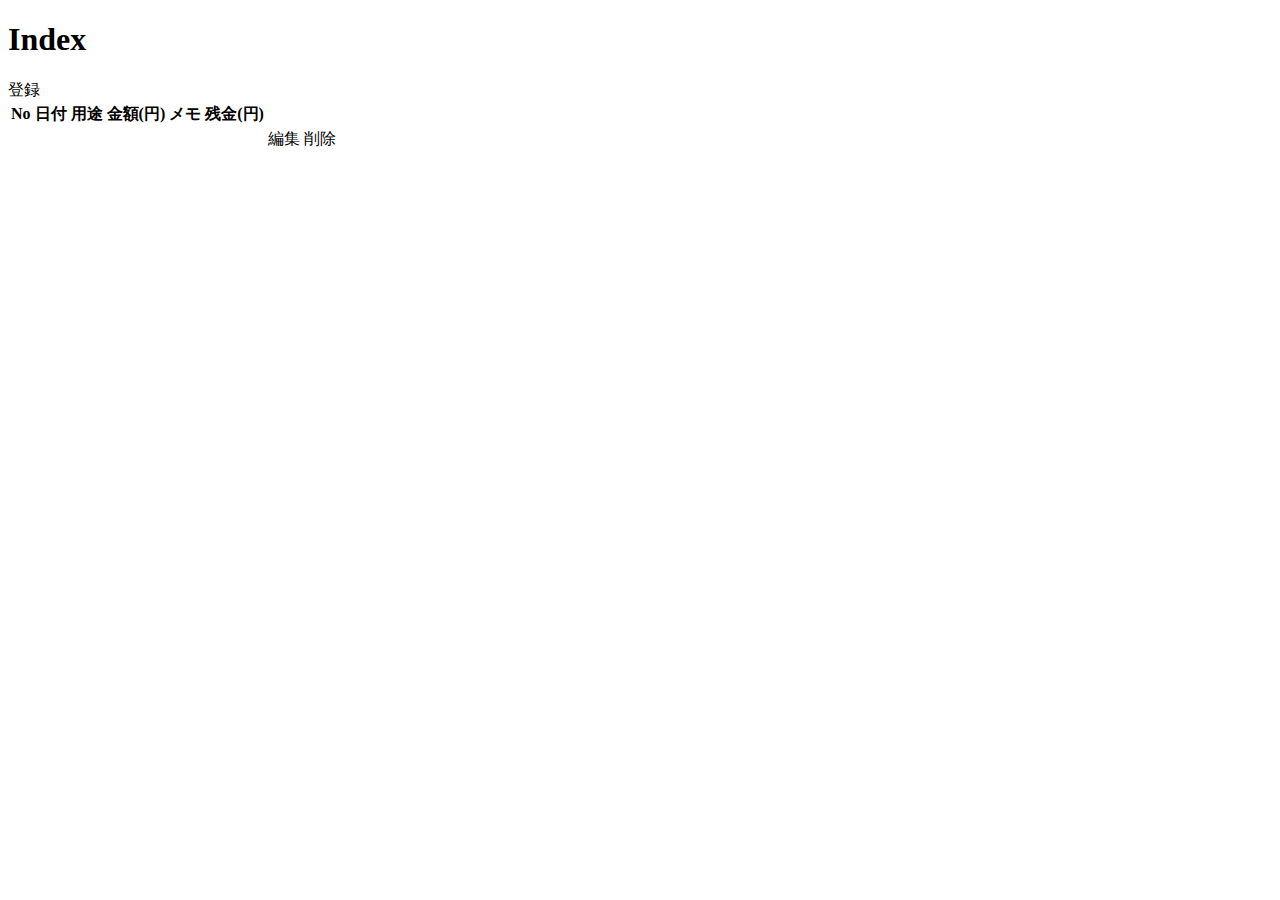
<file: src/main/resources/templates/record/index.html>
<!DOCTYPE html>
<html lang="ja" xmlns:th="http://www.thymeleaf.org" xmlns:layout="http://www.ultraq.net.nz/thymeleaf/layout"
  layout:decorate="~{record/layout/layout}">

<head>
  <meta charset="UTF-8" th:remove="tag">
</head>

<body>
  <div layout:fragment="content">
    <h1>Index</h1>

    <a th:href="@{/record/add}">登録</a>

    <table>
      <thead>
        <tr>
          <th>No</th>
          <th>日付</th>
          <th>用途</th>
          <th>金額(円)</th>
          <th>メモ</th>
          <th>残金(円)</th>
          <th></th>
          <th></th>
        </tr>
      </thead>
      <tbody>
        <tr th:each="record : ${records}" th:object="${record}">
          <td th:text="*{id}"></td>
          <td th:text="*{eventDate}"></td>
          <td th:text="*{purpose}"></td>
          <td th:text="*{amount}"></td>
          <td th:text="*{note}"></td>
          <td th:text="*{balance}"></td>
          <td><a th:href="@{/record/edit/{id}(id=*{id})}">編集</a></td>
          <td><a th:href="@{/record/delete/{id}(id=*{id})}">削除</a></td>
        </tr>
      </tbody>
    </table>
  </div>
</body>

</html>
</file>
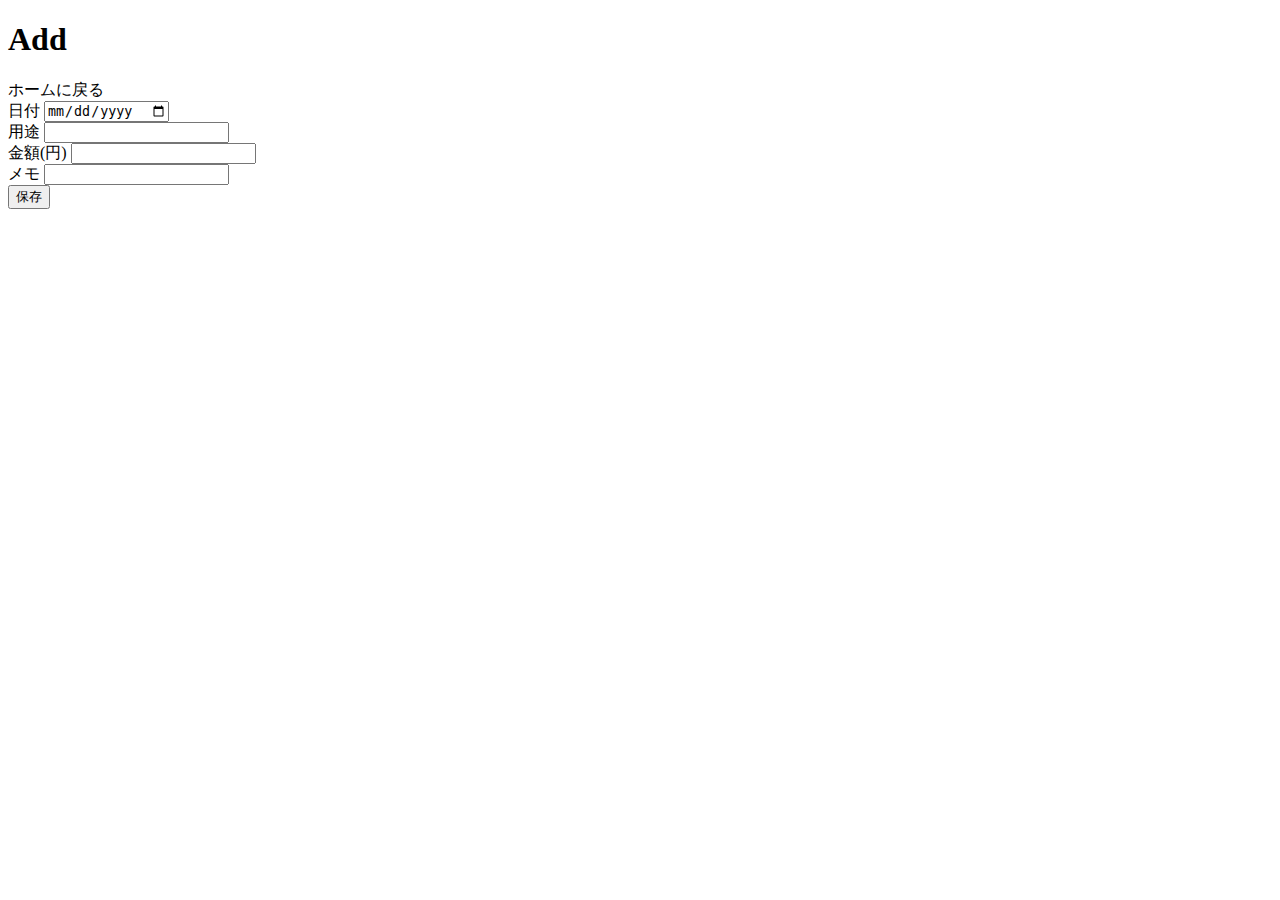
<file: src/main/resources/templates/record/add.html>
<!DOCTYPE html>
<html lang="ja" xmlns:th="http://www.thymeleaf.org" xmlns:layout="http://www.ultraq.net.nz/thymeleaf/layout"
  layout:decorate="~{record/layout/layout}">

<head>
  <meta charset="UTF-8" th:remove="tag">
</head>

<body>
  <div layout:fragment="content">
    <h1>Add</h1>

    <a th:href="@{/record/index}">ホームに戻る</a>

    <form th:action="@{/record/create}" th:object="${record}" method="post">
      <input type="hidden" th:field="*{id}">

      <div>
        <label for="eventDate">日付</label>
        <input type="date" th:field="*{eventDate}">
      </div>

      <div>
        <label for="purpose">用途</label>
        <input type="text" th:field="*{purpose}">
      </div>

      <div>
        <label for="amount">金額(円)</label>
        <input type="number" th:field="*{amount}">
      </div>

      <div>
        <label for="note">メモ</label>
        <input type="text" th:field="*{note}">
      </div>

      <button type="submit">保存</button>
    </form>
  </div>
</body>

</html>
</file>
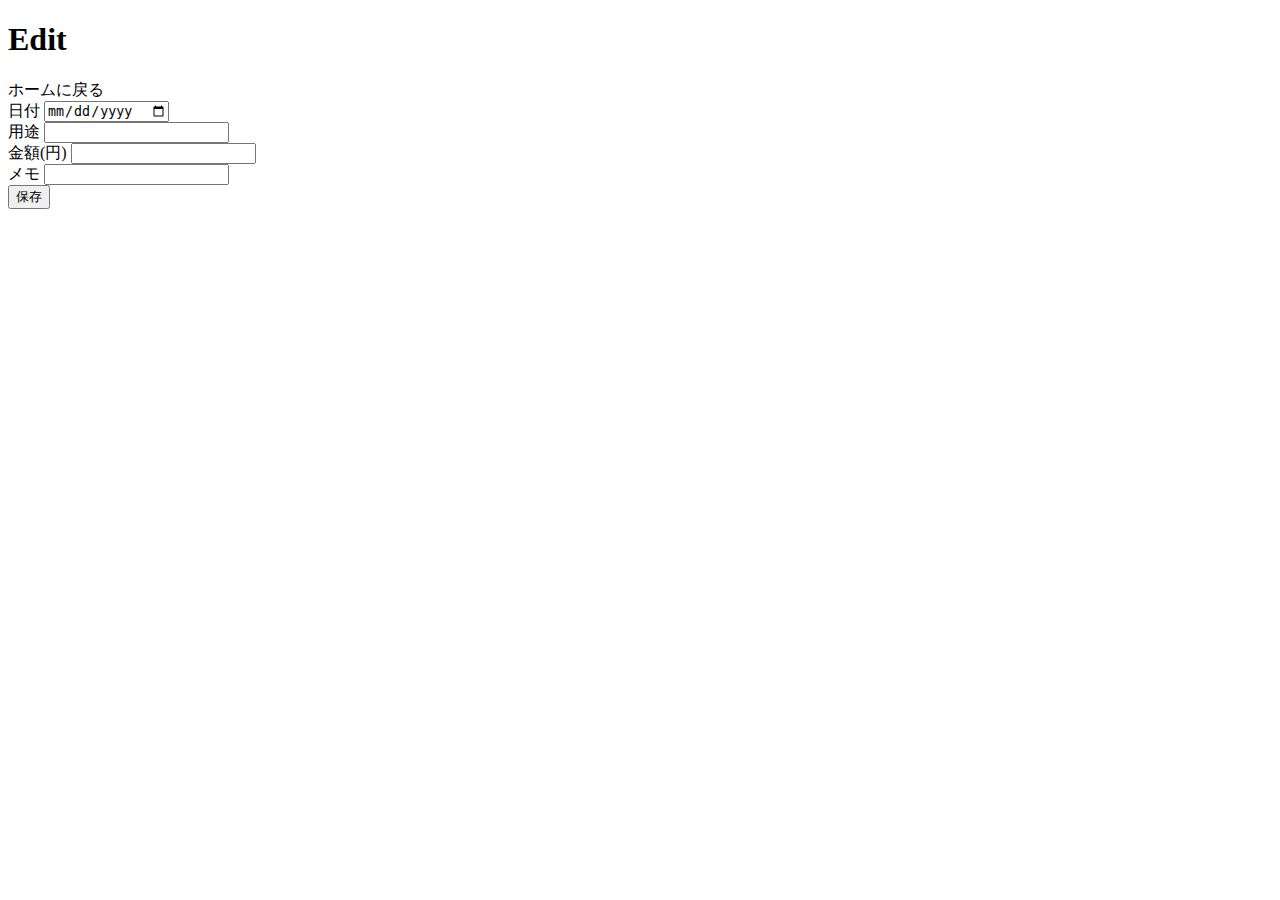
<file: src/main/resources/templates/record/edit.html>
<!DOCTYPE html>
<html lang="ja" xmlns:th="http://www.thymeleaf.org" xmlns:layout="http://www.ultraq.net.nz/thymeleaf/layout"
  layout:decorate="~{record/layout/layout}">

<head>
  <meta charset="UTF-8" th:remove="tag">
</head>

<body>
  <div layout:fragment="content">
    <h1>Edit</h1>

    <a th:href="@{/record/index}">ホームに戻る</a>

    <form th:action="@{/record/update}" th:object="${record}" method="post">
      <input type="hidden" th:field="*{id}">

      <div>
        <label for="eventDate">日付</label>
        <input type="date" th:field="*{eventDate}">
      </div>

      <div>
        <label for="purpose">用途</label>
        <input type="text" th:field="*{purpose}">
      </div>

      <div>
        <label for="amount">金額(円)</label>
        <input type="number" th:field="*{amount}">
      </div>

      <div>
        <label for="note">メモ</label>
        <input type="text" th:field="*{note}">
      </div>

      <button type="submit">保存</button>
    </form>
  </div>
</body>

</html>
</file>
